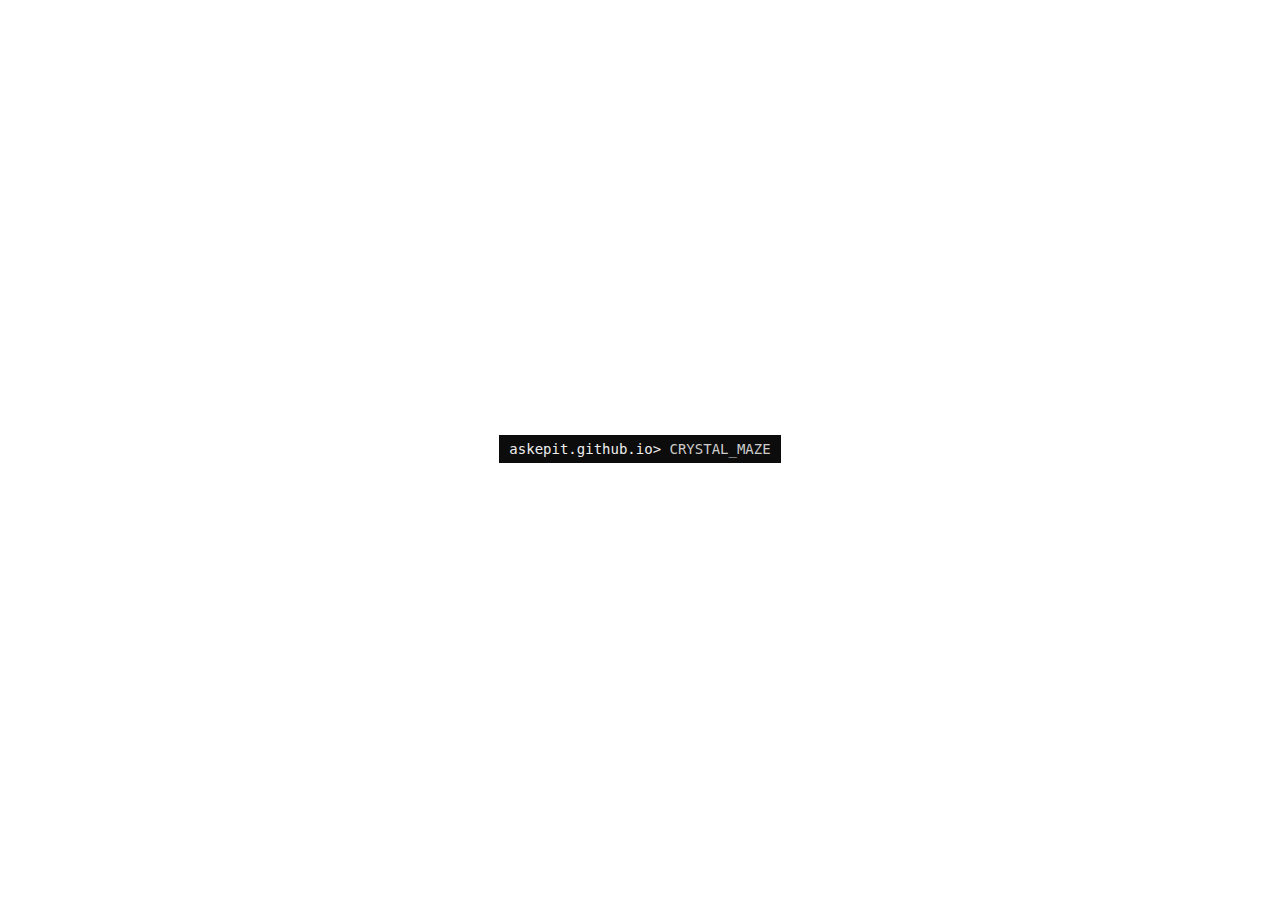
<file: algorithmic_abyss/index.html>
<!DOCTYPE html>
<html>
<head lang="en">
    <title>Algorithmic abyss</title>
	<meta charset="UTF-8">
    <meta name="description" content="Game of Life -like worlds in ASCII-like graphics">
    <meta name="keywords" content="game of life, ascii, automaton">
    <meta name="author" content="Nikolai Shalakin">
    <meta name="robots" content="index, follow">
    <link rel="canonical" href="https://askepit.github.io/tools/tui_toons/algorithmic_abyss/">
	<link rel="stylesheet" href="../tui-common.css" type="text/css"/>
    <link rel="stylesheet" href="../theme-cmd.css" id="theme" title="Theme" type="text/css"/>
</head>
<body>
    <div class="center">
        <div id="tui-head"><span id="host-line">askepit.github.io</span></div>
        <div id="tui"></div>
    </div>
    <script src="../utils.js"></script>
	<script src="game_of_life.js"></script>
</body>
</html>
</file>
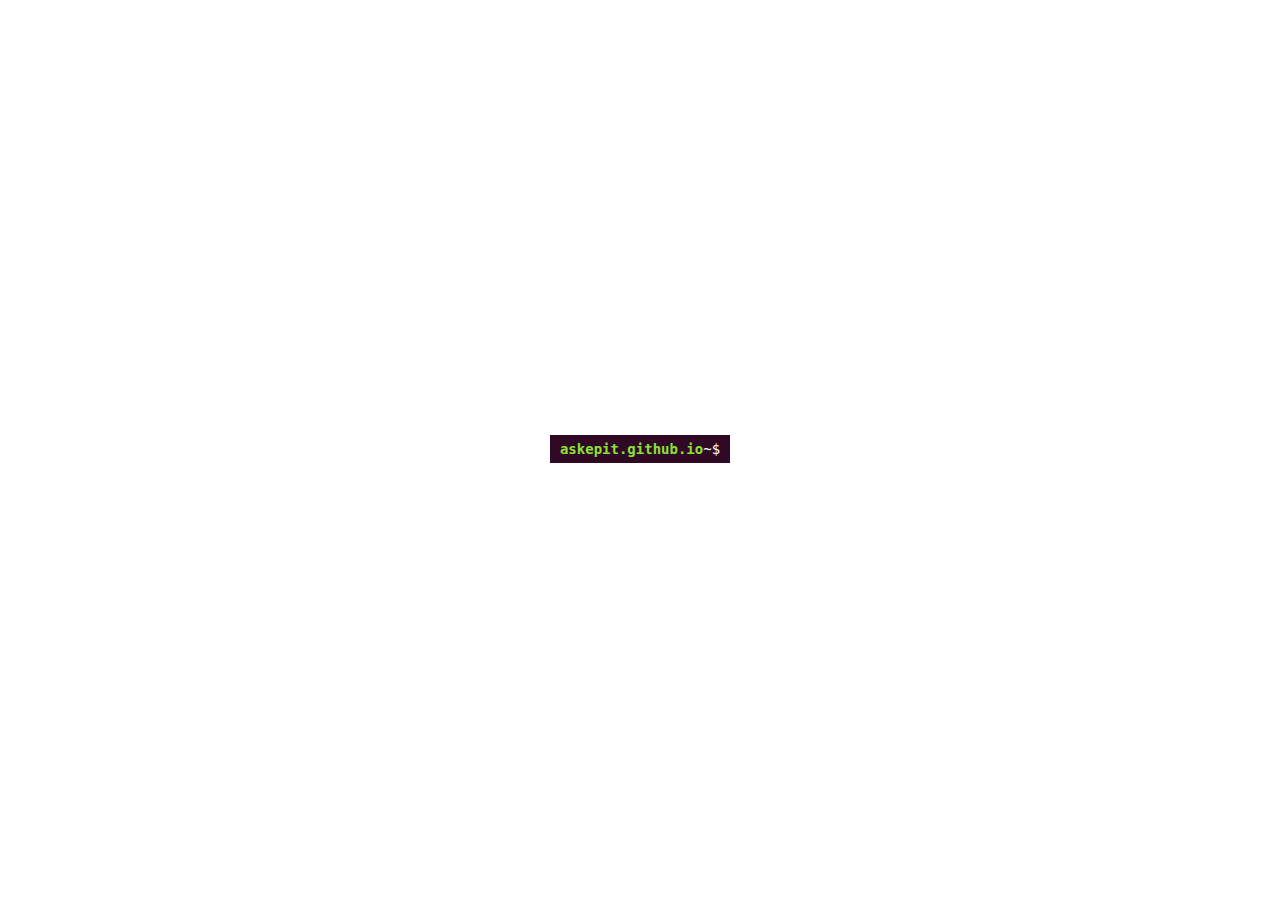
<file: cpu_in_action/index.html>
<!DOCTYPE html>
<html>
<head lang="en">
	<title>CPU in action</title>
	<meta charset="UTF-8">
    <meta name="description" content="Helps in understanding memory reorderings">
    <meta name="keywords" content="cpu, memory, reorderings, concurrency, multithreading, synchronization, relaxed, acquire, release, sequentially consistent, SC, TSO, x86, ARM, RISC-V">
    <meta name="author" content="Nikolai Shalakin">
    <meta name="robots" content="index, follow">
    <link rel="canonical" href="https://askepit.github.io/tools/tui_toons/cpu_in_action/">
	<link rel="stylesheet" href="../tui-common.css" type="text/css"/>
    <link rel="stylesheet" href="../theme-ubuntu.css" id="theme" title="Theme" type="text/css"/>
</head>
<body>
    <div class="center">
        <div id="tui-head" oncontextmenu="return false;"><span id="host-line">askepit.github.io</span></div>
        <div id="tui" oncontextmenu="return false;"></div>
    </div>
    <script src="../utils.js"></script>
	<script src="cpu_in_action.js"></script>
</body>
</html>
</file>
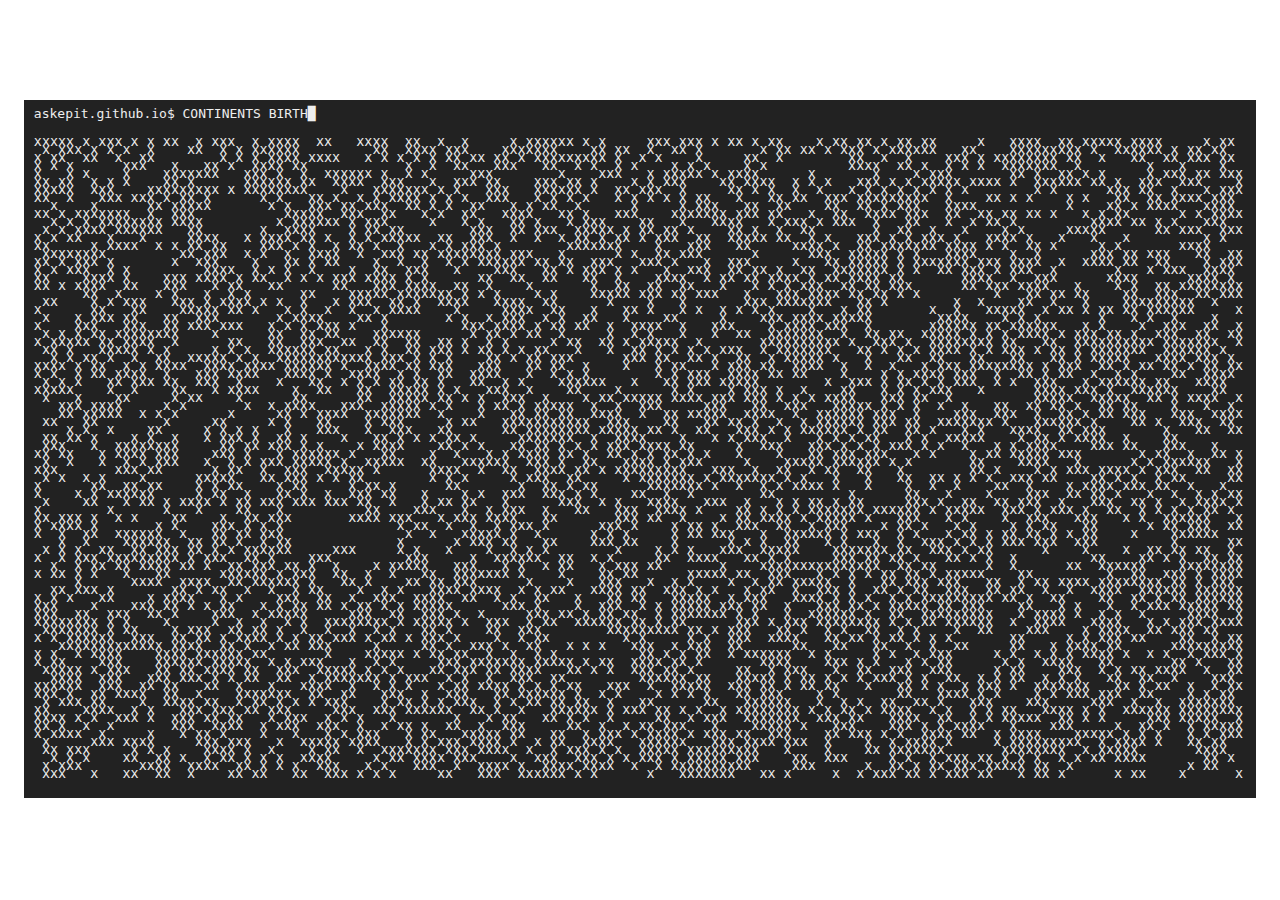
<file: game_of_life/index.html>
<!DOCTYPE html>
<html>
<head lang="en">
	<meta charset="UTF-8">
	<link rel="stylesheet" href="styles.css">
</head>
<body>
    <div class="center">
        <div id="tui-head">askepit.github.io$</div>
        <div id="tui"></div>
    </div>
	<script src="script.js"></script>
</body>
</html>
</file>
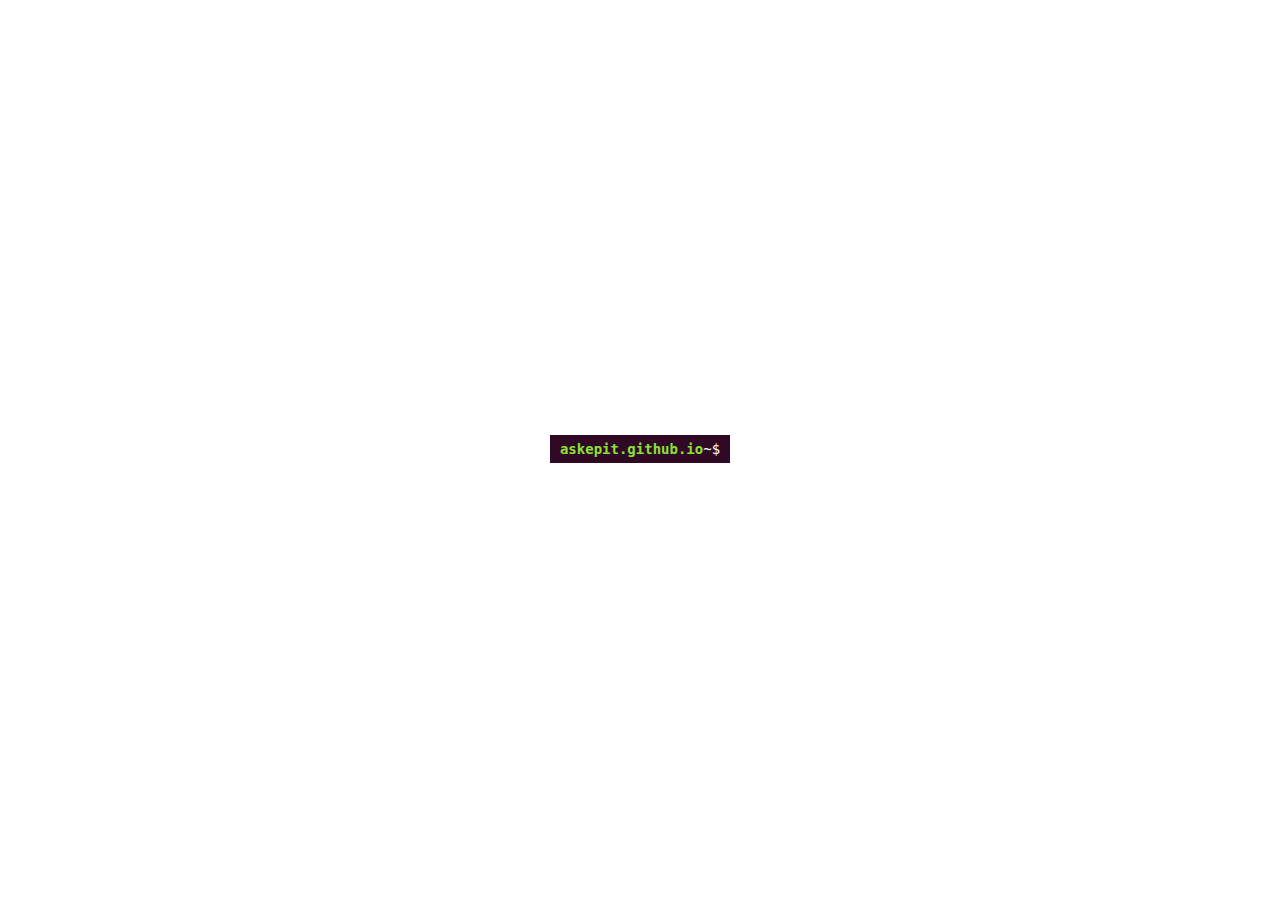
<file: lorem_markov/index.html>
<!DOCTYPE html>
<html>
<head lang="en">
	<title>Lorem Markov</title>
	<meta charset="UTF-8">
    <meta name="description" content="Stylish gibberish generator">
    <meta name="keywords" content="gibberish, lorem ipsum, text, generator, markov chain">
    <meta name="author" content="Nikolai Shalakin">
    <meta name="robots" content="index, follow">
    <link rel="canonical" href="https://askepit.github.io/tools/tui_toons/lorem_markov/">
	<link rel="stylesheet" href="../tui-common.css" type="text/css"/>
    <link rel="stylesheet" href="../theme-ubuntu.css" id="theme" title="Theme" type="text/css"/>
</head>
<body>
    <div class="center">
        <div id="tui-head" oncontextmenu="return false;"><span id="host-line">askepit.github.io</span></div>
        <div id="tui" oncontextmenu="return false;"></div>
    </div>
    <script src="../utils.js"></script>
	<script src="lorem_markov.js"></script>
</body>
</html>
</file>
<file: tui-common.css>
body {
    overflow: hidden;
}

.center {
    width: 100%;
    height: 98vh;
    display: flex;
    flex-direction: column;
    align-items: center;
    justify-content: center;
}

#tui, #tui-head {
    padding: 10px;

    line-height: 8px;
    width: auto;
    user-select: none;
}

#tui {
    padding: 0px 10px;
}
</file>
<file: theme-cmd.css>
#tui, #tui-head, #host-line::after {
    color: #CCCCCC;
    background-color: #0C0C0C;
    font-family: monospace;
    font-size: 14px;
    font-weight: 500;
}

#host-line, #host-line::after {
    color: #eee;
}

#host-line::after {
    content: ">";
}
</file>
<file: theme-ubuntu.css>
#tui, #tui-head, #host-line::after {
    color: #fff;
    background-color: #300A24;
    font-family: monospace;
    font-size: 14px;
    font-weight: 400;
}

#host-line {
    color: #8AE234;
    font-weight: 800;
}

#host-line::after {
    content: "~$";
}
</file>
<file: game_of_life/styles.css>
body {
    overflow: hidden;
}

.center {
    width: 100%;
    height: 98vh;
    display: flex;
    flex-direction: column;
    align-items: center;
    justify-content: center;
}

#tui, #tui-head {
    padding: 10px;

    color: #eee;
    background-color: #222;
    font-family: monospace;
    line-height: 8px;
    width: auto;
}
</file>
